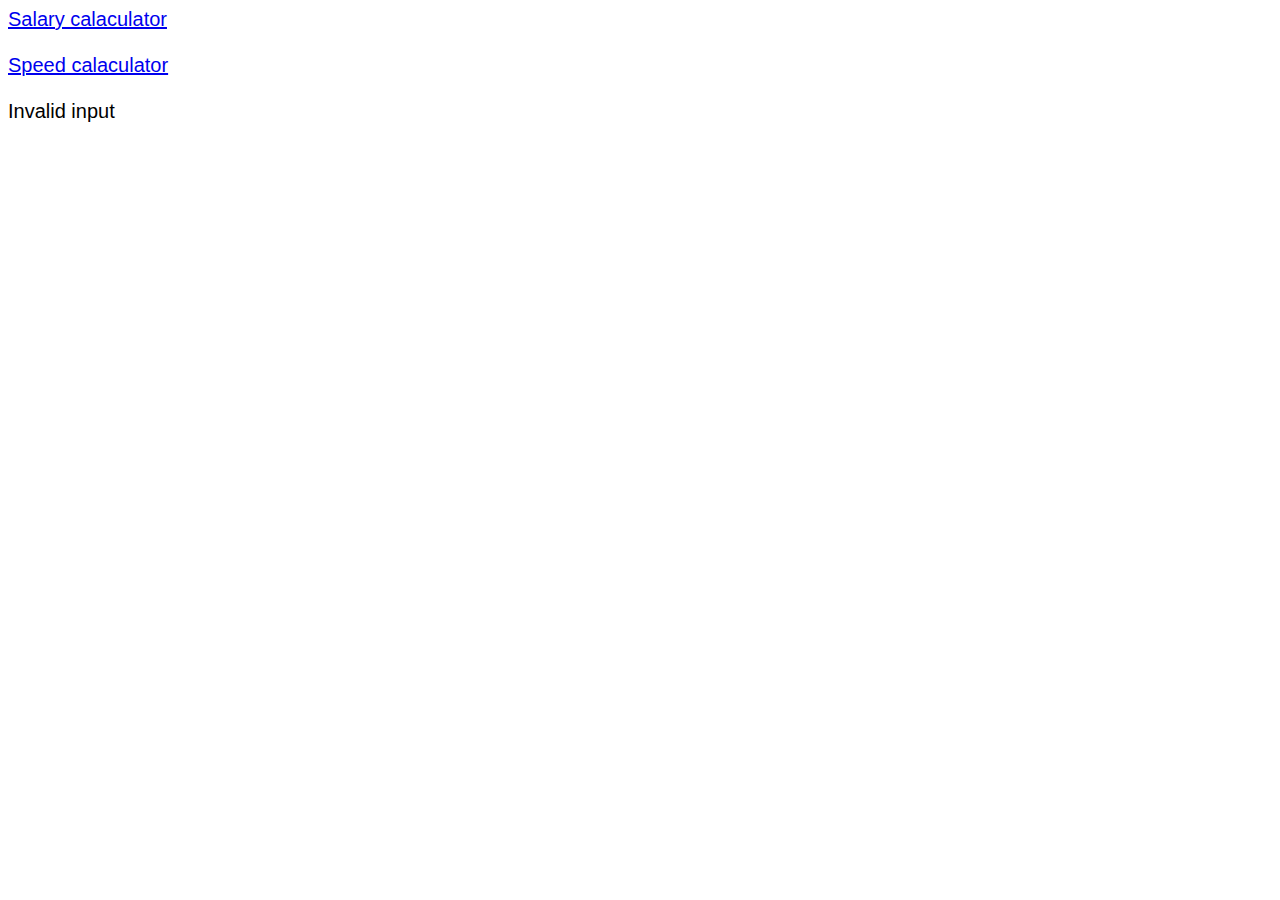
<file: index.html>
<!DOCTYPE html>
<html lang="en">
<head>
    <title>Grade generator</title>
    <link rel="stylesheet" href="style.css">
</head>
<body>
    <a href="salary.html">Salary calaculator</a><br><br>
    <a href="speed.html">Speed calaculator</a><br><br>
</body>
<script src="gradegenerator.js"></script>
</html>
</file>
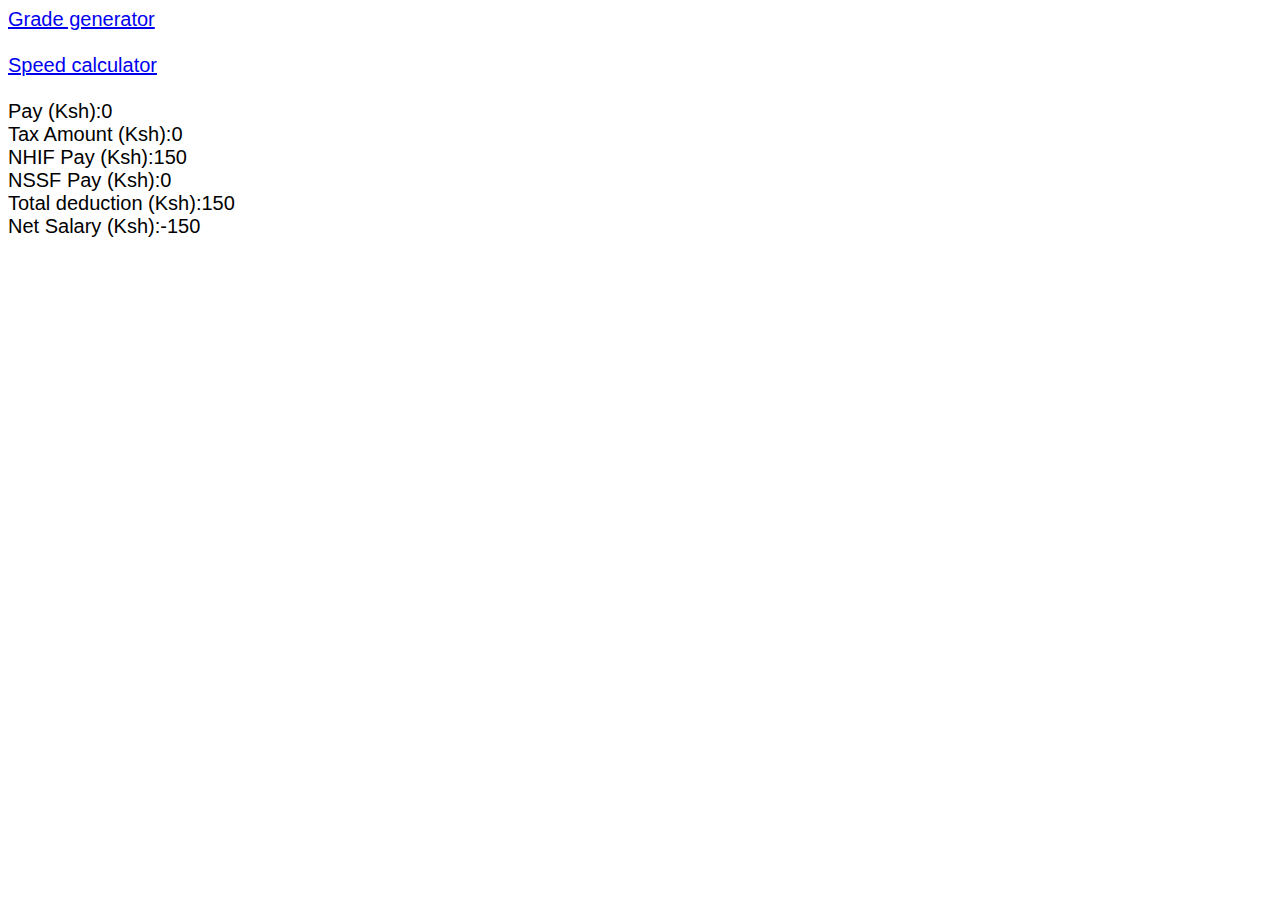
<file: salary.html>
<!DOCTYPE html>
<html lang="en">
<head>
    <title>Document</title>
    <link rel="stylesheet" href="style.css">
</head>
<body>
    <a href="index.html">Grade generator</a><br><br>
    <a href="speed.html">Speed calculator</a><br><br>
</body>
<script src="salarycalculator.js"></script>
</html>
</file>
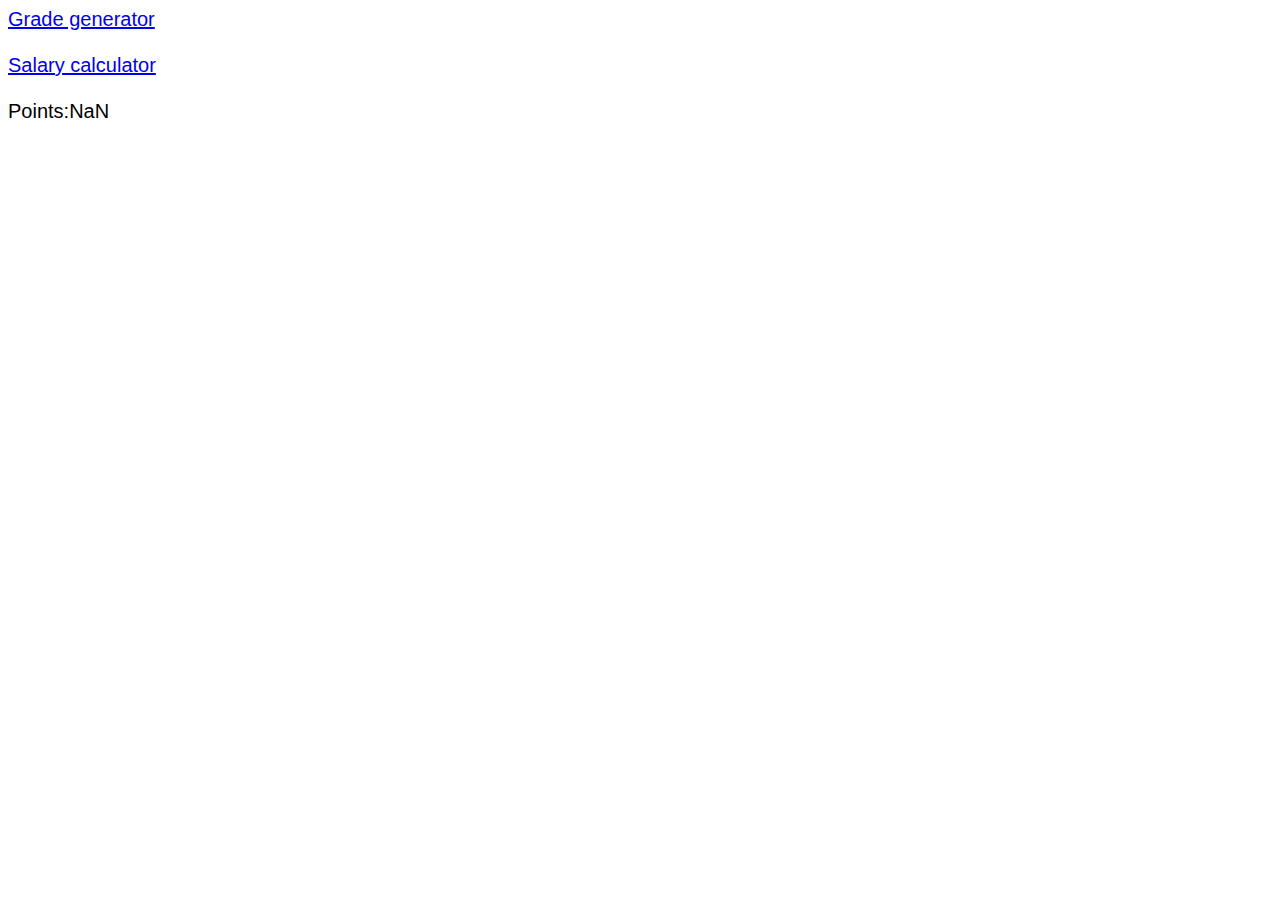
<file: speed.html>
<!DOCTYPE html>
<html lang="en">
<head>
    <title>Document</title>
    <link rel="stylesheet" href="style.css">
</head>
<body>
    <a href="index.html">Grade generator</a><br><br>
    <a href="salary.html">Salary calculator</a><br><br>
</body>
<script src="speeddetector.js"></script>
</html>
</file>
<file: style.css>
body{
    font-family: 'Trebuchet MS', 'Lucida Sans Unicode', 'Lucida Grande', 'Lucida Sans', Arial, sans-serif;
    font-size: 20px;
}
</file>
